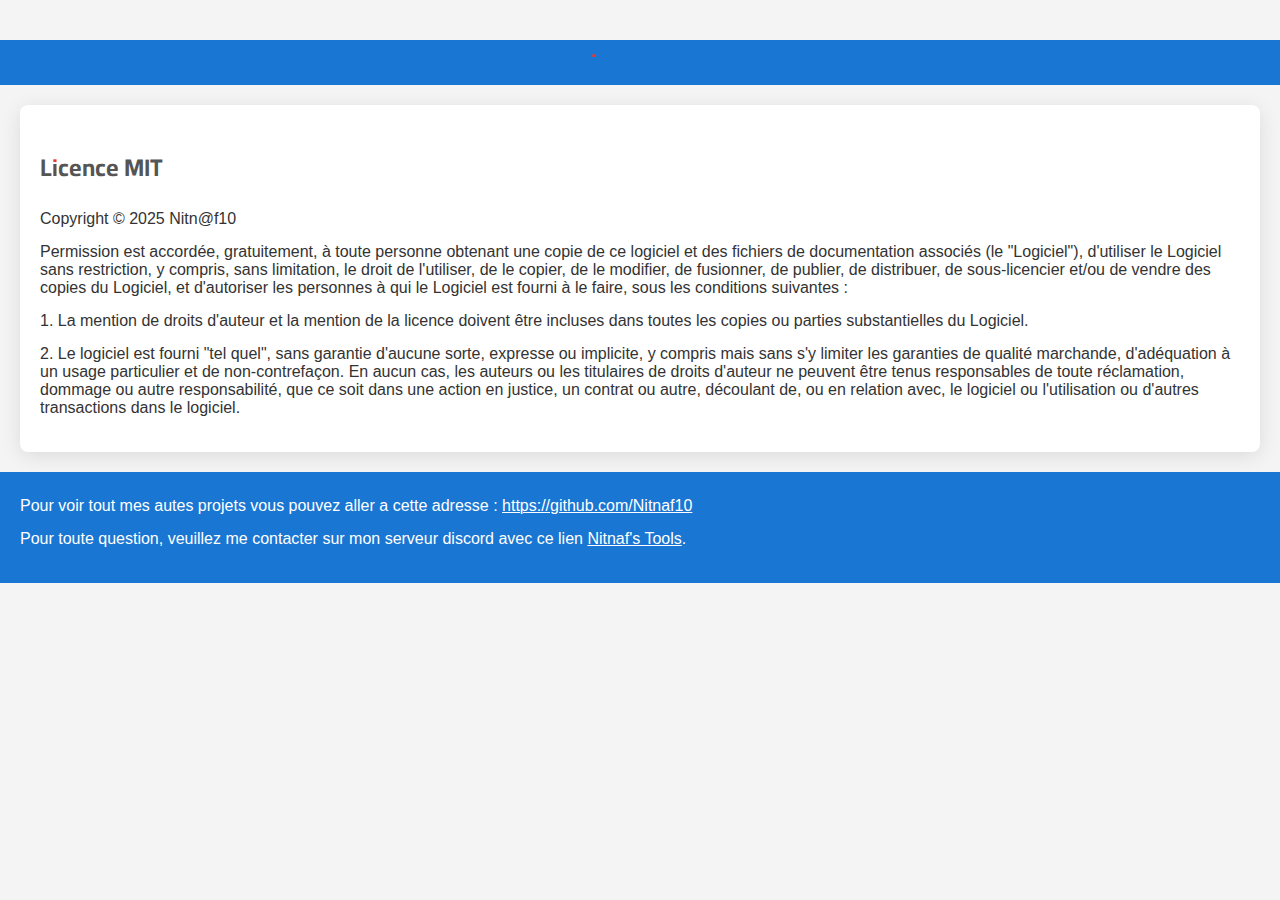
<file: MIT.html>
<!DOCTYPE html>
<html lang="fr">

<head>
    <meta charset="UTF-8">
    <meta name="viewport" content="width=device-width, initial-scale=1.0">
    <title>MarK2WebGen - Licence MIT</title>
    <link rel="stylesheet" href="styles.css">
    <link rel="icon" href="logo.svg" />
</head>

<body>
    <header>
        <h1>Licence MIT</h1>
    </header>
    <main>
        <section id="license">
            <h2>Licence MIT</h2>
            <p>Copyright &copy; 2025 Nitn@f10</p>

            <p>Permission est accordée, gratuitement, à toute personne obtenant une copie de ce logiciel et des fichiers
                de documentation associés (le "Logiciel"), d'utiliser le Logiciel sans restriction, y compris, sans
                limitation, le droit de l'utiliser, de le copier, de le modifier, de fusionner, de publier, de
                distribuer, de sous-licencier et/ou de vendre des copies du Logiciel, et d'autoriser les personnes à qui
                le Logiciel est fourni à le faire, sous les conditions suivantes :</p>

            <p>1. La mention de droits d'auteur et la mention de la licence doivent être incluses dans toutes les copies
                ou parties substantielles du Logiciel.</p>

            <p>2. Le logiciel est fourni "tel quel", sans garantie d'aucune sorte, expresse ou implicite, y compris mais
                sans s'y limiter les garanties de qualité marchande, d'adéquation à un usage particulier et de
                non-contrefaçon. En aucun cas, les auteurs ou les titulaires de droits d'auteur ne peuvent être tenus
                responsables de toute réclamation, dommage ou autre responsabilité, que ce soit dans une action en
                justice, un contrat ou autre, découlant de, ou en relation avec, le logiciel ou l'utilisation ou
                d'autres transactions dans le logiciel.</p>
        </section>
    </main>
    <footer>
        <p>Pour voir tout mes autes projets vous pouvez aller a cette adresse : <a
                href="https://github.com/Nitnaf10">https://github.com/Nitnaf10</a></p>
        <p>Pour toute question, veuillez me contacter sur mon serveur discord avec ce lien <a
                href="https://discord.gg/fD93VcDE5E">Nitnaf's
                Tools</a>.</p>
    </footer>
</body>

</html>
</file>
<file: styles.css>
@import url('https://fonts.googleapis.com/css2?family=Cairo+Play:wght@200..1000&display=swap');

:root {
  --blue: #1976d2;
  --green: #72bf80;
  --secondary-color: #e53a35;
  --background-color: #f4f4f4;
  --white-color: #fff;
  --light-gray: #ddd;
  --medium-gray: #ccc;
  --text-color: #333;
  --subtitle-color: #555;
  --highlight-color: #ffeb3b;
  --gray-light: #fafafa
}

body {
  font-family: Arial, sans-serif;
  background: var(--background-color);
  margin: 0;
  padding: 0;
  color: var(--text-color)
}

h1,
h2,
strong {
  font-family: "Cairo Play", sans-serif
}

h1 {
  margin-top: 40px;
  font-size: 24px;
  color: var(--blue)
}

h2 {
  color: var(--subtitle-color)
}

p {
  margin: 5px 0 15px;
  font-size: 16px
}
#InOutGrid{
display: flex;
  flex-wrap: wrap;
  *{max-width: 45%;}
}
.container {
  display: grid;
  grid-template-columns: 1fr 1fr;
  grid-template-rows: auto auto;
  grid-template-areas: ". ." ". .";
  gap: 20px;
}
section{
  max-width: 1200px;
  margin: 20px auto;
  background: var(--white-color);
  border-radius: 8px;
  box-shadow: 0 4px 20px rgba(0, 0, 0, 0.1);
  padding: 20px
}

#HtmlOutput {
  all: unset;
  font-family: Arial;
  background: var(--white-color);
  border: 1px solid var(--light-gray);
  padding: 15px;
  border-radius: 4px;
  overflow-y: auto;
  box-shadow: inset 0 1px 3px rgba(0, 0, 0, 0.1);
  h1, h2, strong{
    all: revert;
  }
}

#HtmlCodeOutput {
  background: var(--gray-light);
  font-family: monospace
}

textarea,
.output {
  width: 100%;
  height: 200px;
  padding: 10px;
  font-size: 16px;
  border: 1px solid var(--medium-gray);
  background: #f9f9f9;
  border-radius: 4px;
  resize: none;
  box-sizing: border-box;
  transition: border-color .3s ease
}

textarea:focus,
.output:focus {
  border-color: var(--blue)
}

button {
  display: inline-block;
  background: var(--blue);
  color: var(--white-color);
  border: none;
  border-radius: 4px;
  width: fit-content;
  height: fit-content;
  padding: 10px;
  font-size: 14px;
  margin:10px;
  cursor: pointer;
  transition: background-color .3s ease, transform .2s ease
}

button:hover {
  background: var(--green);
  transform: translateY(-2px)
}

@media(max-width:768px) {
  .container {
    grid-template-columns: 1fr
  }

  textarea,
  .output {
    height: 180px
  }

  h1,
  p {
    text-align: center
  }

  .styles_button {
    width: 100%;
    margin-bottom: 10px
  }
}

header,
footer {
  background: var(--blue);
}

header img,
footer img {
  max-width: 5vw;
}

header {
  font-size: 7vw;
  text-align: center;
  font-family: "Cairo Play";
  color: white;
}

footer {
  margin-top: 1em;
  padding: 20px;
  margin-bottom: 20px;
  color: white;
}

footer h2{
  color: white;
}

#descriptiondiv {
  display: grid;
  grid-template-columns: 1fr 1fr;
  grid-template-rows: 1fr 1fr;
  gap: 20px;
  grid-auto-flow: row
}

#descriptiondiv p {
  margin: 20px
}

#descriptiondiv em {
  font-size: 2.5em;
  text-align: center;
  display: block;
  color: var(--blue);
  font-family: "Cairo Play", sans-serif;
}

a {
  color: var(--blue);
  text-decoration: none;
  transition: color .3s ease
}

a:hover {
  color: var(--secondary-color)
}

footer a {
  color: white;
  text-decoration: underline 1px solid white;
  transition: color .3s ease, transform .2s ease
}

footer a:hover {
  color: var(--green);
  transform: translateY(-2px)
}
</file>
